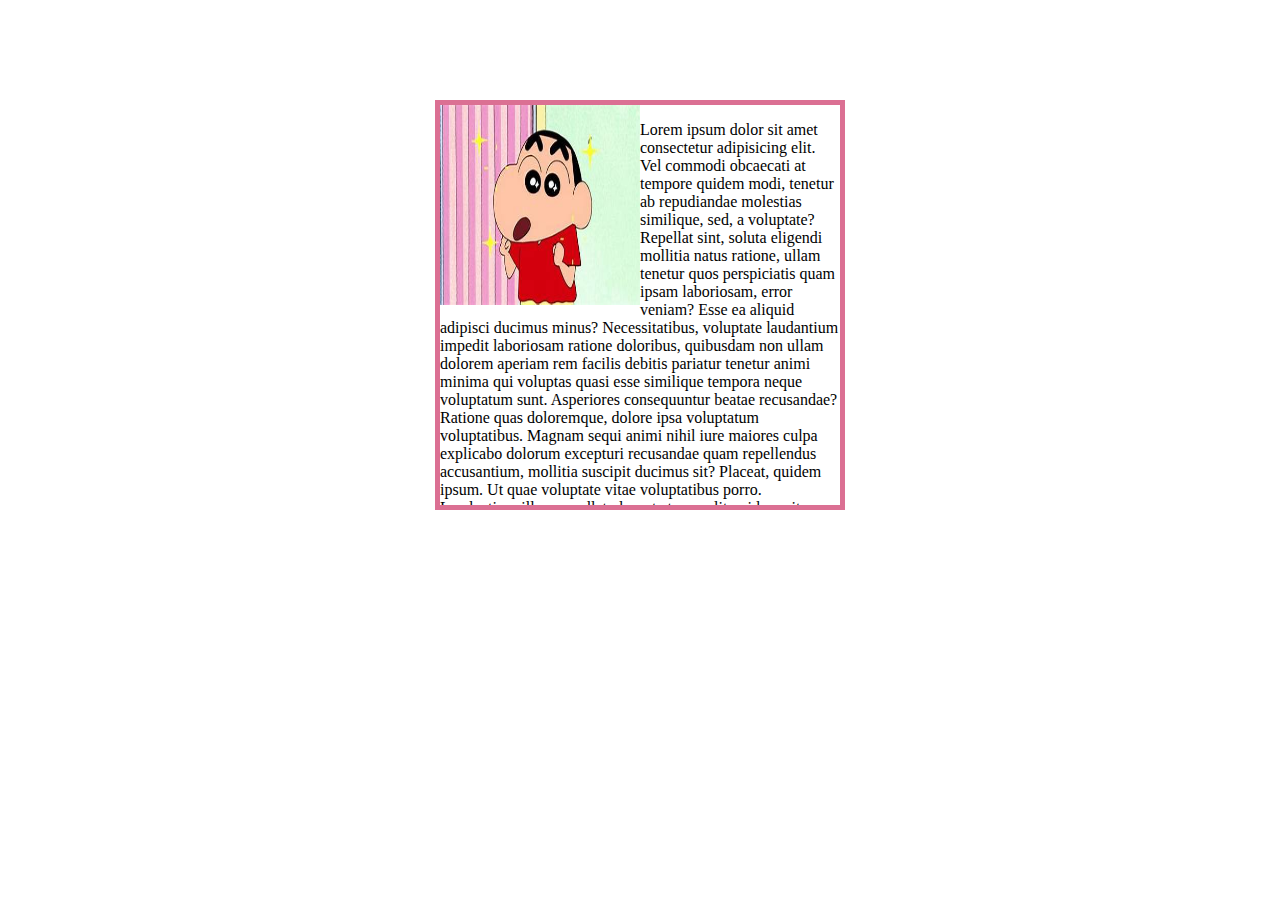
<file: CSS/index.html>
<!DOCTYPE html>
<html lang="en">
<head>
    <meta charset="UTF-8">
    <meta name="viewport" content="width=device-width, initial-scale=1.0">
    <title>Document</title>
    <style>
        .box{
            margin: 100px auto;
            width: 400px;
            height: 400px;
            border: 5px solid palevioletred;
            overflow : scroll;
            /* there is scroll, hidden ,  visible, auto and clip , float(when the picture and tet
            )  */
        }
        /* below done so to put letters around the image, right is given for the text to print on the 
        right of the image */
        img{
            float: left;
        }
    </style>
</head>
<body>
    <div class="box">
        <!-- place holder, is the written text when we search on any website, it disappers when we select to write on it -->
        <img src="./shinchan nohara.jpg" width= "200px" height="200px" alt="">
        <p>Lorem ipsum dolor sit amet consectetur adipisicing elit. Vel commodi obcaecati at tempore quidem modi, tenetur ab repudiandae molestias similique, sed, a voluptate? Repellat sint, 
            soluta eligendi mollitia natus ratione, ullam tenetur quos perspiciatis quam ipsam laboriosam, error veniam? Esse ea aliquid adipisci ducimus minus? Necessitatibus, voluptate laudantium impedit laboriosam ratione doloribus, 
            quibusdam non ullam dolorem aperiam rem facilis debitis pariatur tenetur animi minima qui voluptas quasi esse similique tempora neque voluptatum sunt. Asperiores consequuntur beatae recusandae? Ratione quas doloremque, dolore ipsa voluptatum voluptatibus. 
            Magnam sequi animi nihil iure maiores culpa explicabo dolorum excepturi recusandae quam repellendus accusantium, mollitia suscipit ducimus sit? Placeat, quidem ipsum. Ut quae voluptate vitae voluptatibus porro. Laudantium illum repellat placeat atque velit quidem vitae delectus labore? Possimus tempore corrupti, vel beatae aliquam rem expedita
             rerum vitae ea corporis inventore earum odit alias magni eligendi voluptate quaerat cupiditate pariatur maiores hic at. Nesciunt ullam natus maiores dolor blanditiis recusandae
             ipsa quam tempore repudiandae ipsam. Amet voluptatibus iusto sit consequuntur odio optio, repudiandae dolorum officiis quibusdam. Facere, explicabo voluptatum quod consequatur officiis magni aspernatur placeat doloribus voluptas sint, 
             quos velit odit? Hic, at tempore vel iure nemo consectetur ex fugiat! Hic, cumque aperiam. Quo perferendis ullam earum fugit, suscipit quidem velit voluptate excepturi hic ratione, ipsa doloribus asperiores illo? Unde quod consectetur perferendis. Numquam deserunt facilis, maxime unde iste voluptates itaque recusandae voluptatem pariatur sunt ipsam 
             vitae perspiciatis dolores qui, ad ab dignissimos quidem porro quos nostrum 
            accusantium similique alias molestias architecto? Officiis, optio enim. Quia incidunt repellendus, ab assumenda vero dolore eum dolor tenetur. Numquam enim est cupiditate placeat quisquam eaque quasi ducimus minus laborum, quis esse reiciendis 
            omnis facilis autem? Hic, autem eos assumenda odit nobis ipsam sed nostrum earum praesentium fugit voluptatum, aspernatur ratione rem culpa adipisci expedita obcaecati? Fuga nostrum ex eos quod magnam iusto accusantium 
            perspiciatis dolores temporibus suscipit, ipsam ab laboriosam, voluptas, minima quam. Omnis ab dolor saepe consequuntur ipsa quidem autem vel harum inventore totam pariatur quo officiis, non tempora cumque blanditiis repellendus nostrum! Dignissimos iusto consequatur
             corporis fugit error vero nostrum impedit possimus recusandae et fugiat ab enim incidunt ad amet dolore molestias est tempora, explicabo, adipisci sed neque. Voluptatem exercitationem officiis dolorum vel ducimus eaque facere odio quas architecto quos quibusdam blanditiis error sint unde laborum nesciunt dolorem deleniti, molestiae iure asperiores temporibus 
             illo nihil. Nihil facere excepturi, debitis, aliquam obcaecati aliquid id 
             provident odit odio nam quibusdam.</p>
        
    </div>
</body>
</html>
</file>
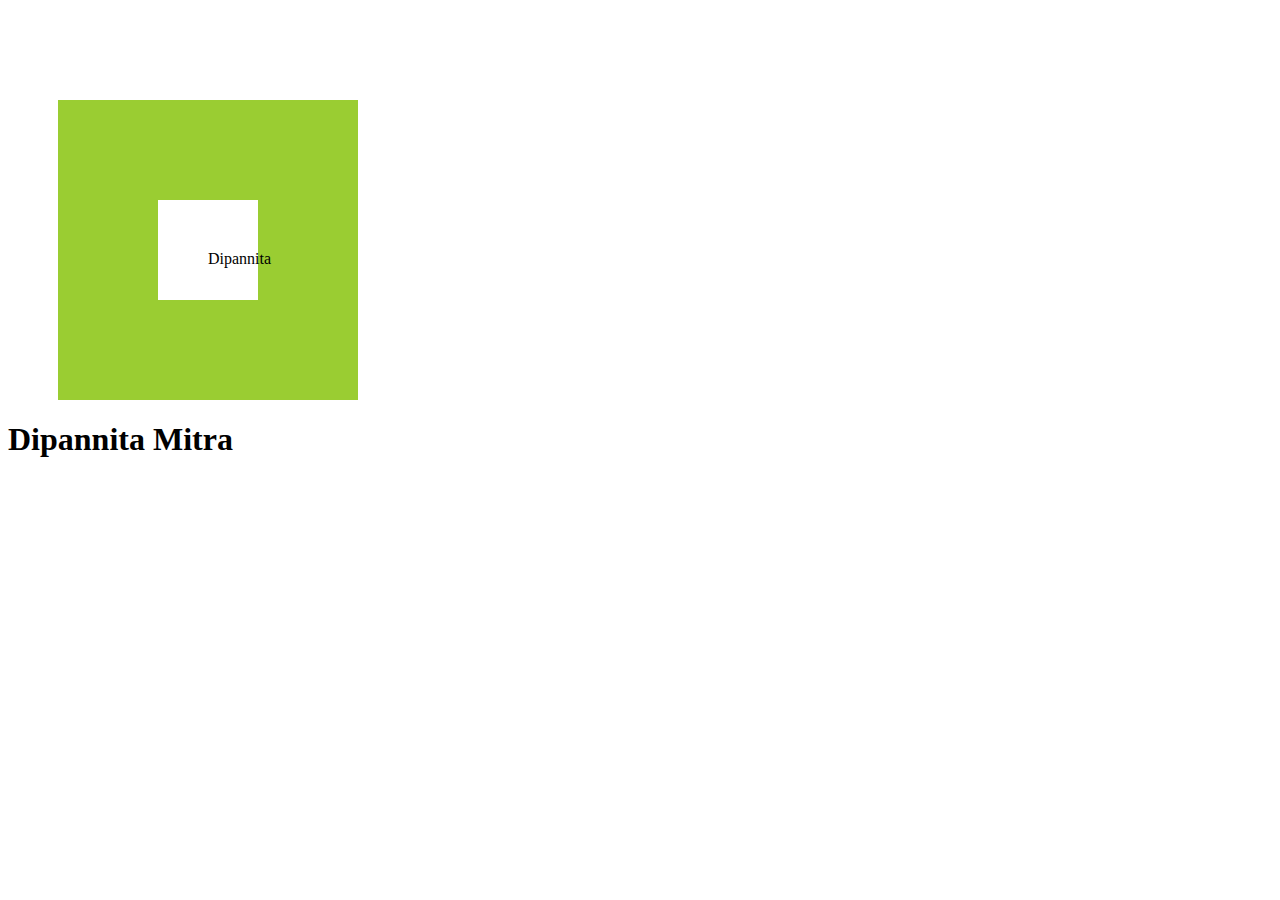
<file: CSS/box-model/index.html>
<!DOCTYPE html>
<html lang="en">
<head>
    <meta charset="UTF-8">
    <meta name="viewport" content="width=device-width, initial-scale=1.0">
    <title>Document</title>
    <link rel="stylesheet" href="./style.css">
</head>
<body>
    <!-- this whole thing comes when ! plus tab -->
    <!-- margin is used to seperate an element from the webpage as well as other elemets  -->
    <!-- padding it is uded to separate content from the border -->
    <!-- div tab is uded to create a container -->
     <!-- for writing comments use cntrl + / -->

    <div class="box">
        Dipannita
    </div>    
    <h1>Dipannita Mitra</h1>

</body>
</html>
</file>
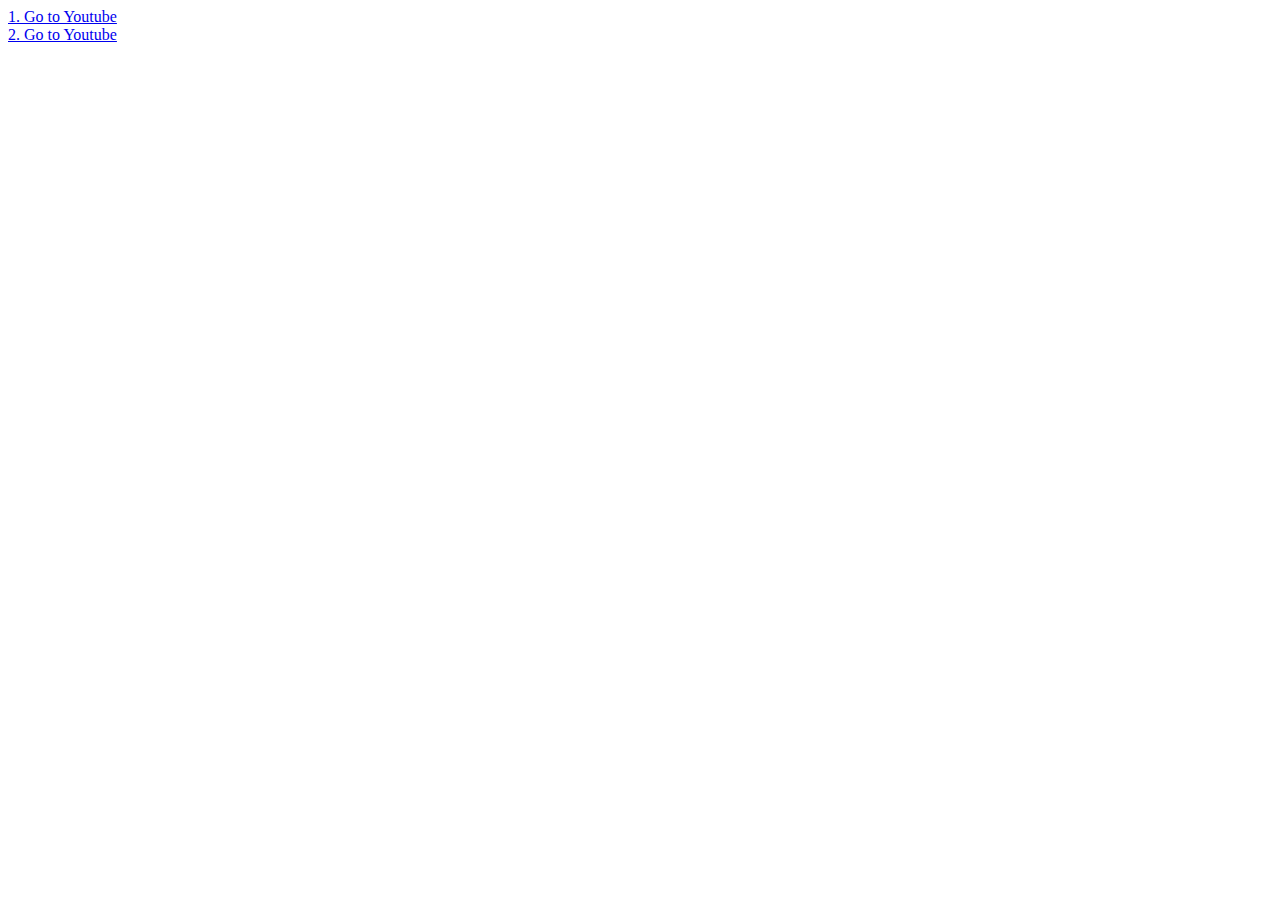
<file: CSS/display/index.html>
<!DOCTYPE html>
<html lang="en">
<head>
    <meta charset="UTF-8">
    <meta name="viewport" content="width=device-width, initial-scale=1.0">
    <title>Document</title>
    <link rel="stylesheet" href="./style.css">
</head>
<body>
    <!-- <nav>
        <ul>
        <li>Home</li> 
        <li>About</li>
        <li>Contact</li>
        </ul>
         
    </nav > -->
 <!-- <h1> 
    <span style="color: red">Suhani</span>
    <span style="color: green"> Samiran</span>
    <span style="color: orange">Mitra</span>
    

 </h1>  -->
  <a href="https://youtube.com/">1. Go to Youtube</a>
 <div> 
    <a href="https://youtube.com/">2. Go to Youtube</a>

 </div> 

         
  
</body>
</html>
</file>
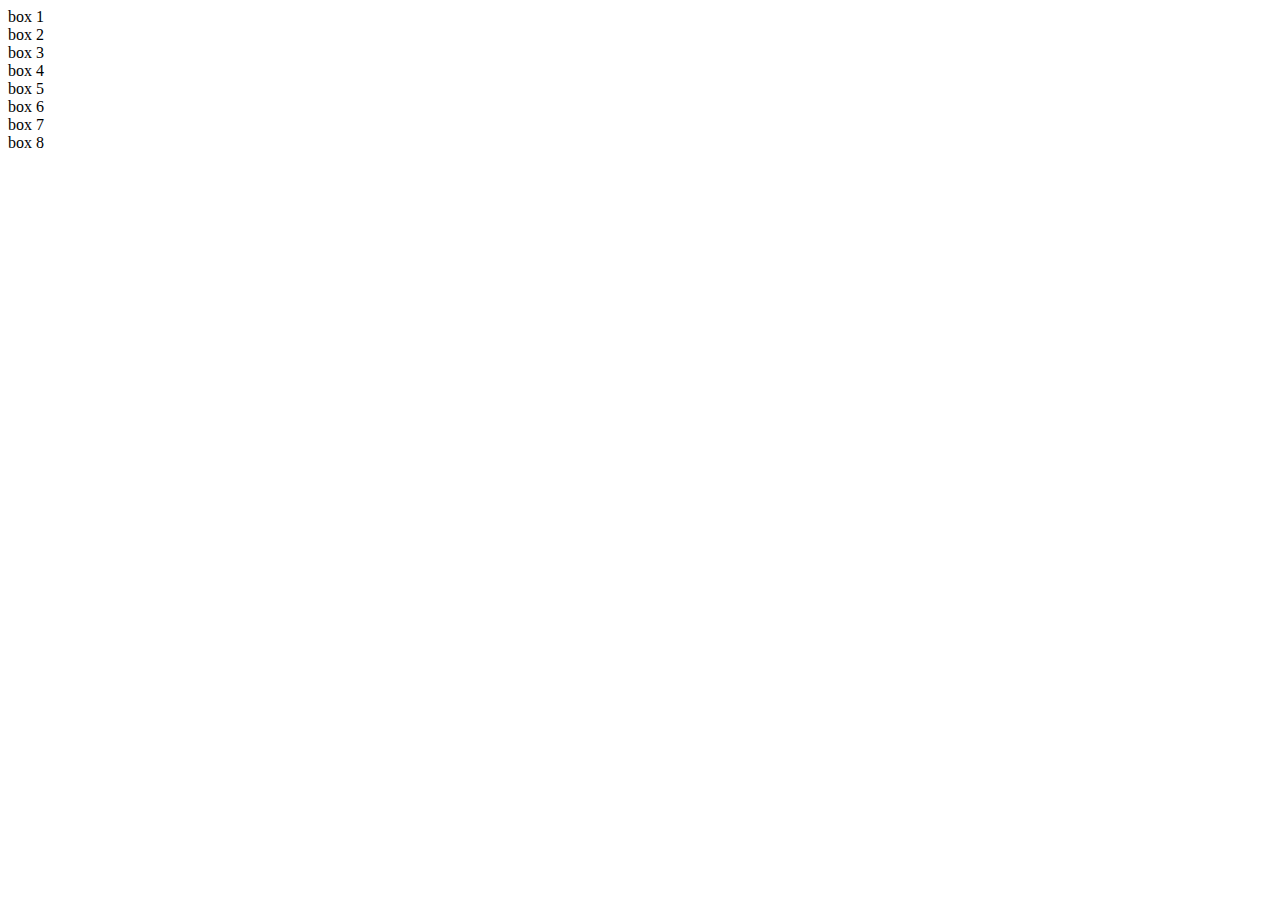
<file: CSS/flex/index.html>
<!DOCTYPE html>
<html lang="en">
<head>
    <meta charset="UTF-8">
    <meta name="viewport" content="width=device-width, initial-scale=1.0">
    <title>Document</title>
    <link rel="'stylesheet" href="style.css">
</head>
<body>
    <div class="container">
        <div class="box"><box> box 1</box></div>
        <div class="box"><box> box 2</box></div>
        <div class="box"><box> box 3</box></div>
        <div class="box"><box> box 4</box></div>
        <div class="box"><box> box 5</box></div>
        <div class="box"><box> box 6</box></div>
        <div class="box"><box> box 7</box></div>
        <div class="box"><box> box 8</box></div>
    </div>
</body>
</html>
</file>
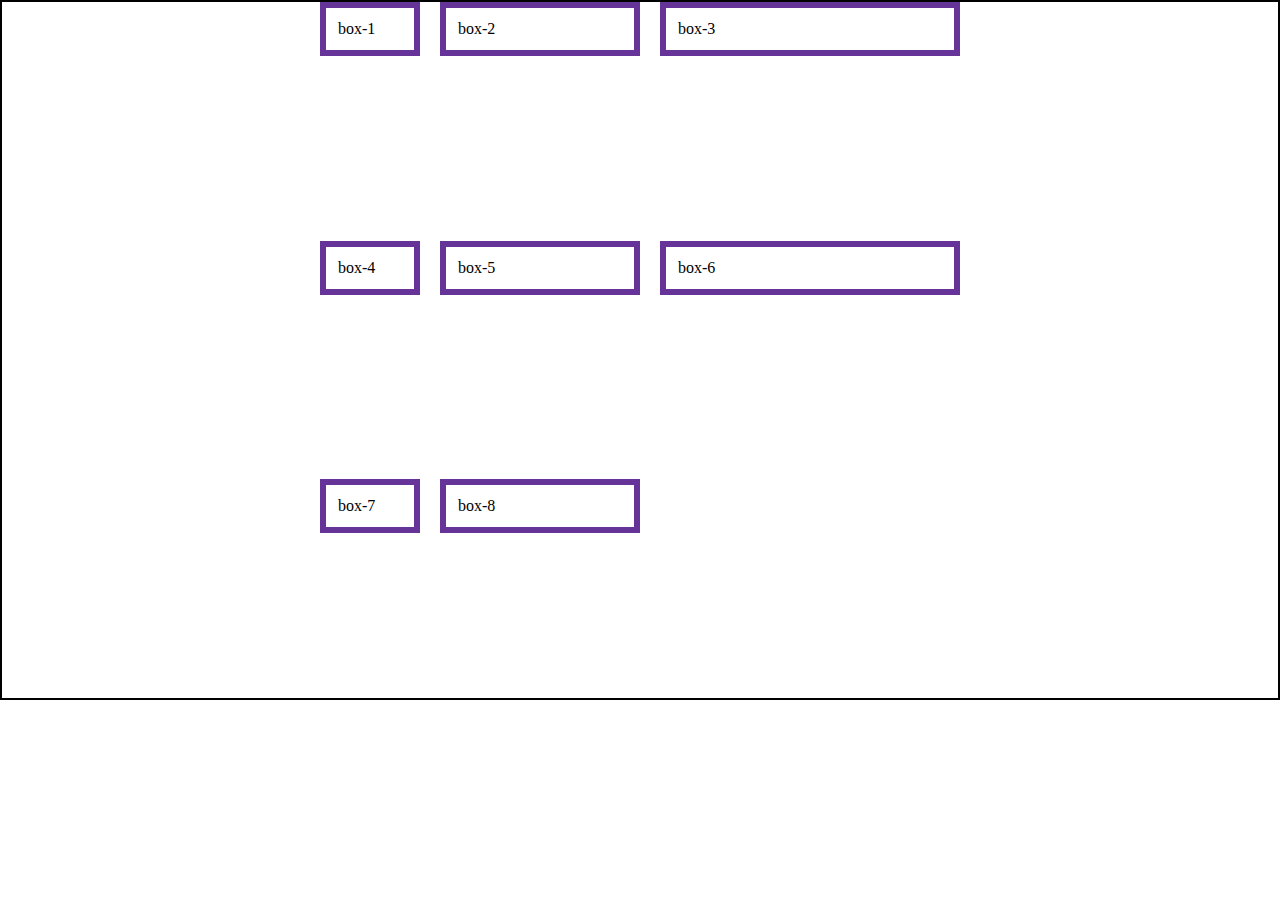
<file: CSS/grid/index.html>
<!DOCTYPE html>
<html lang="en">
<head>
    <meta charset="UTF-8">
    <meta name="viewport" content="width=device-width, initial-scale=1.0">
    <title>Document</title>
    <link rel="stylesheet" href="style.css">
</head>
<body>
     <div class="container">
        <div class="box" id="box-1">box-1</div>
        <div class="box" id="box-2">box-2</div>
        <div class="box" id="box-3">box-3</div>
        <div class="box" id="box-4">box-4</div>
        <div class="box" id="box-5">box-5</div>
        <div class="box" id="box-6">box-6</div>
        <div class="box" id="box-7">box-7</div>
        <div class="box" id="box-8">box-8</div>
     </div>
</body>
</html>
</file>
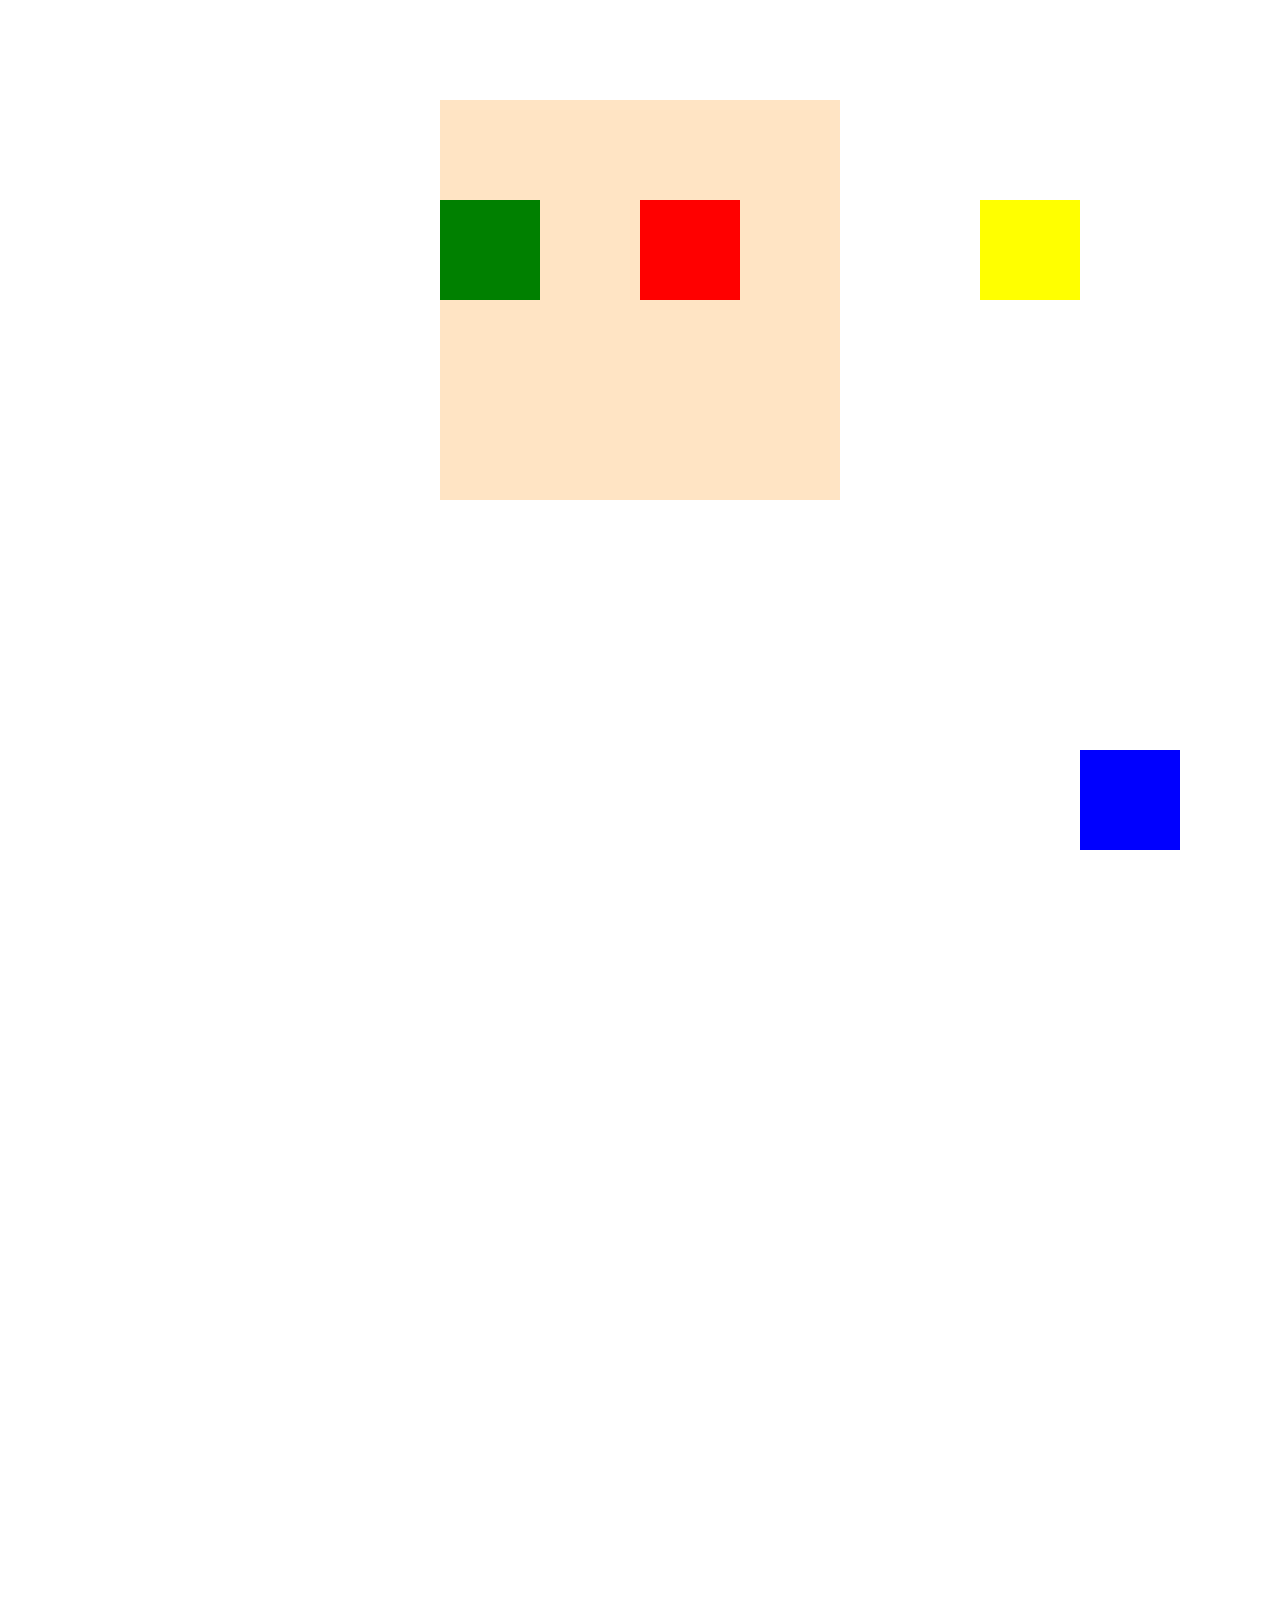
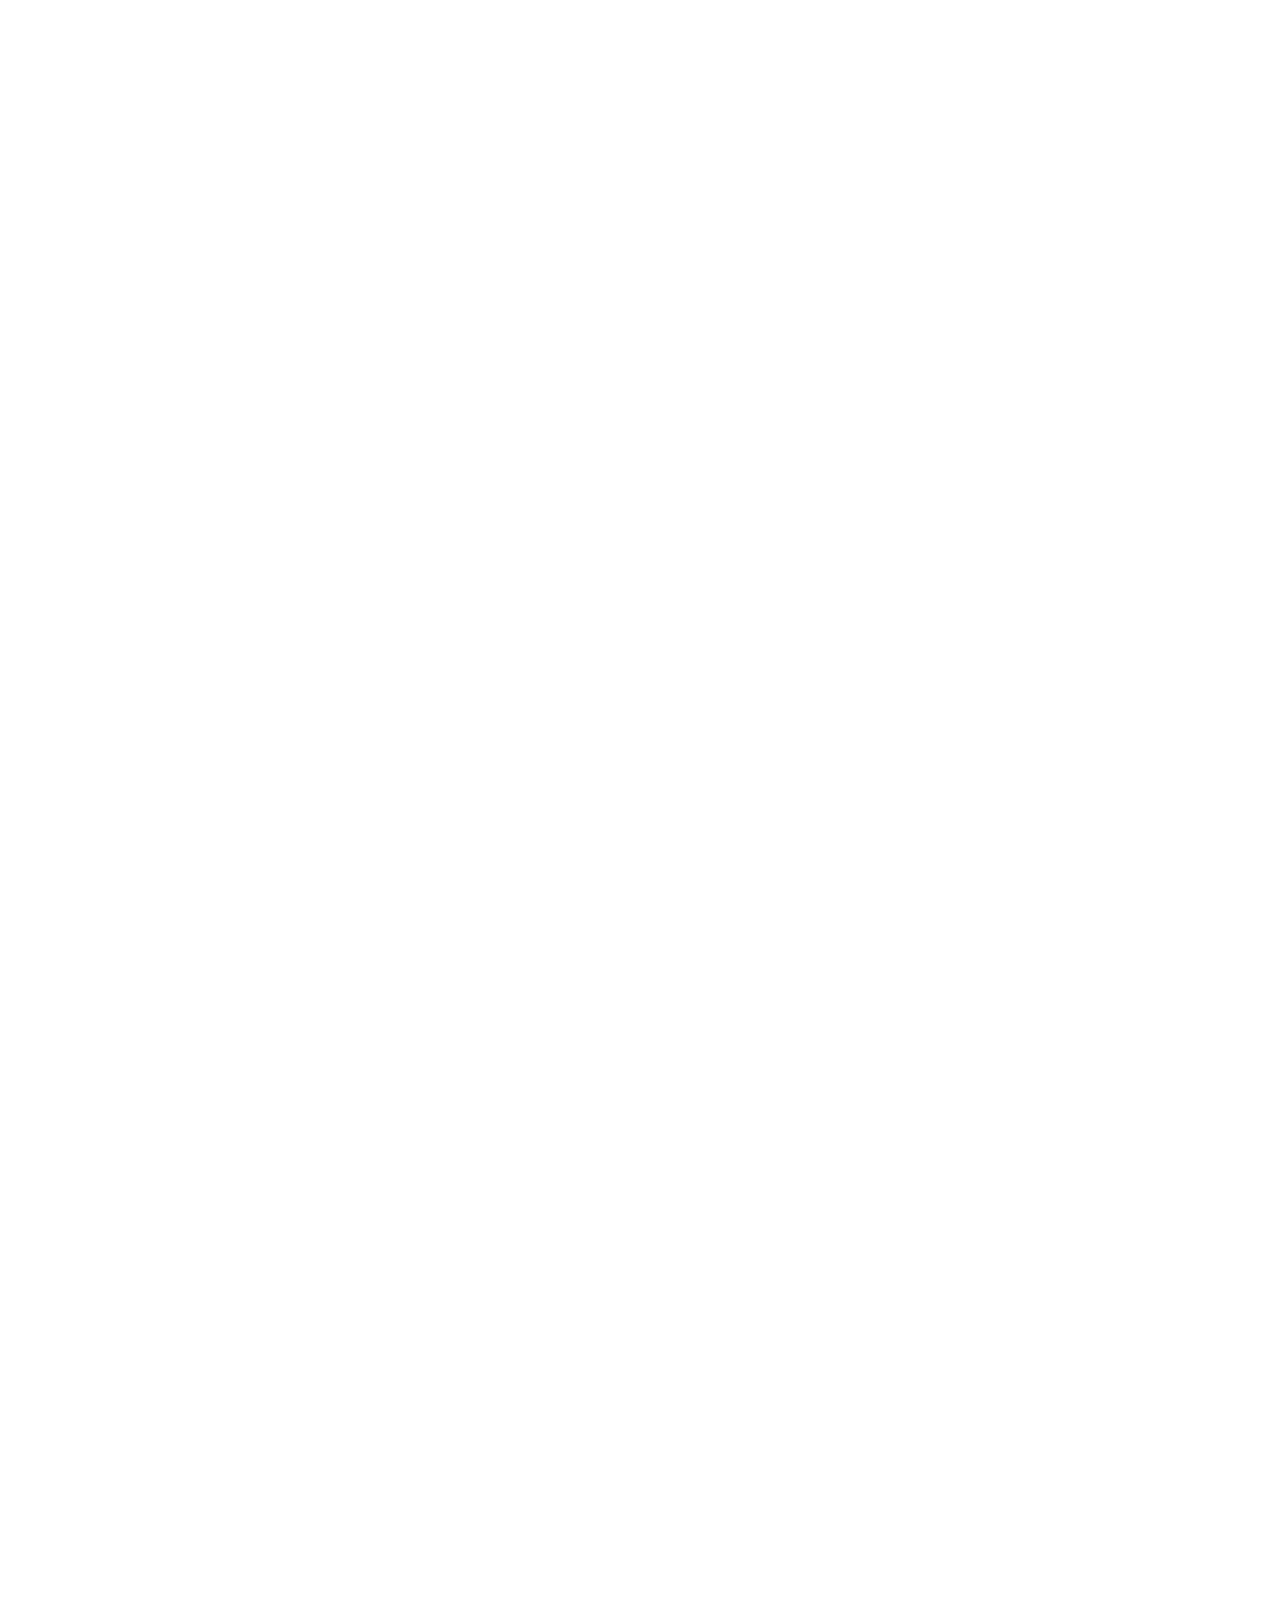
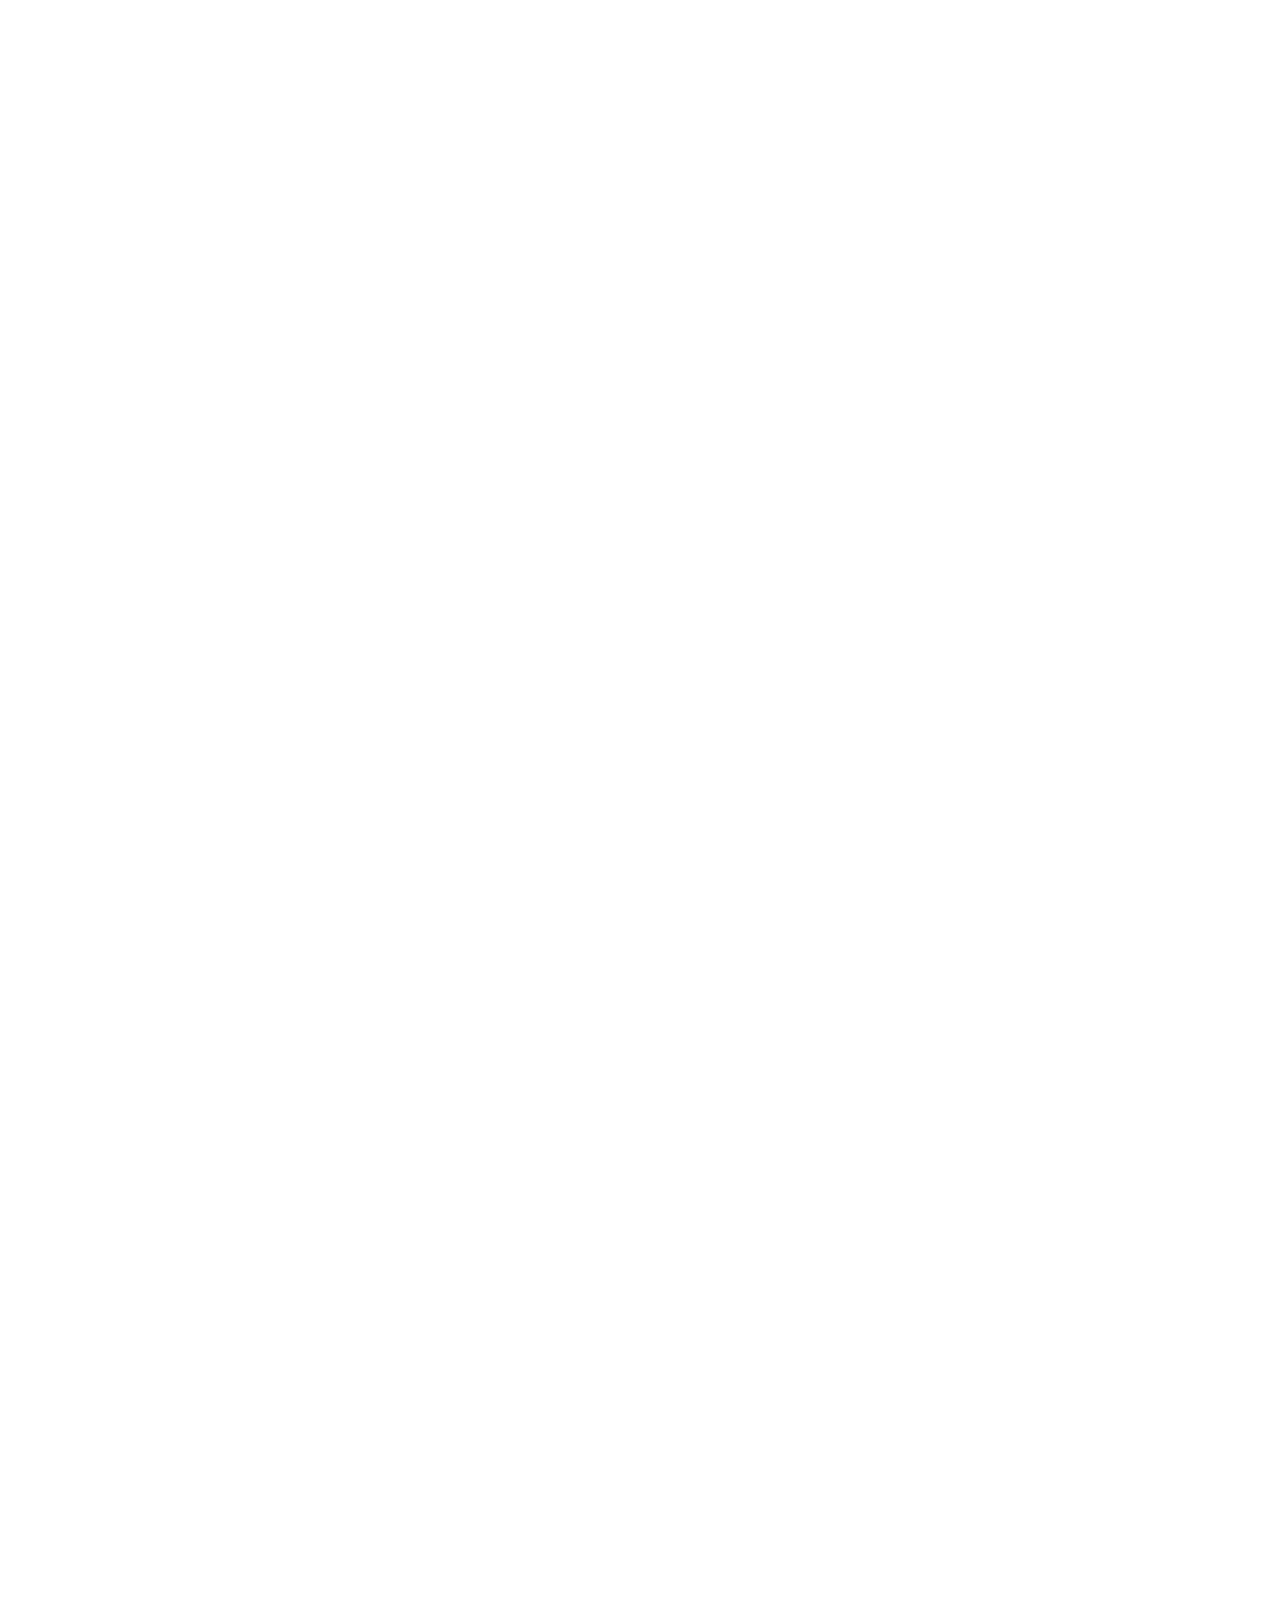
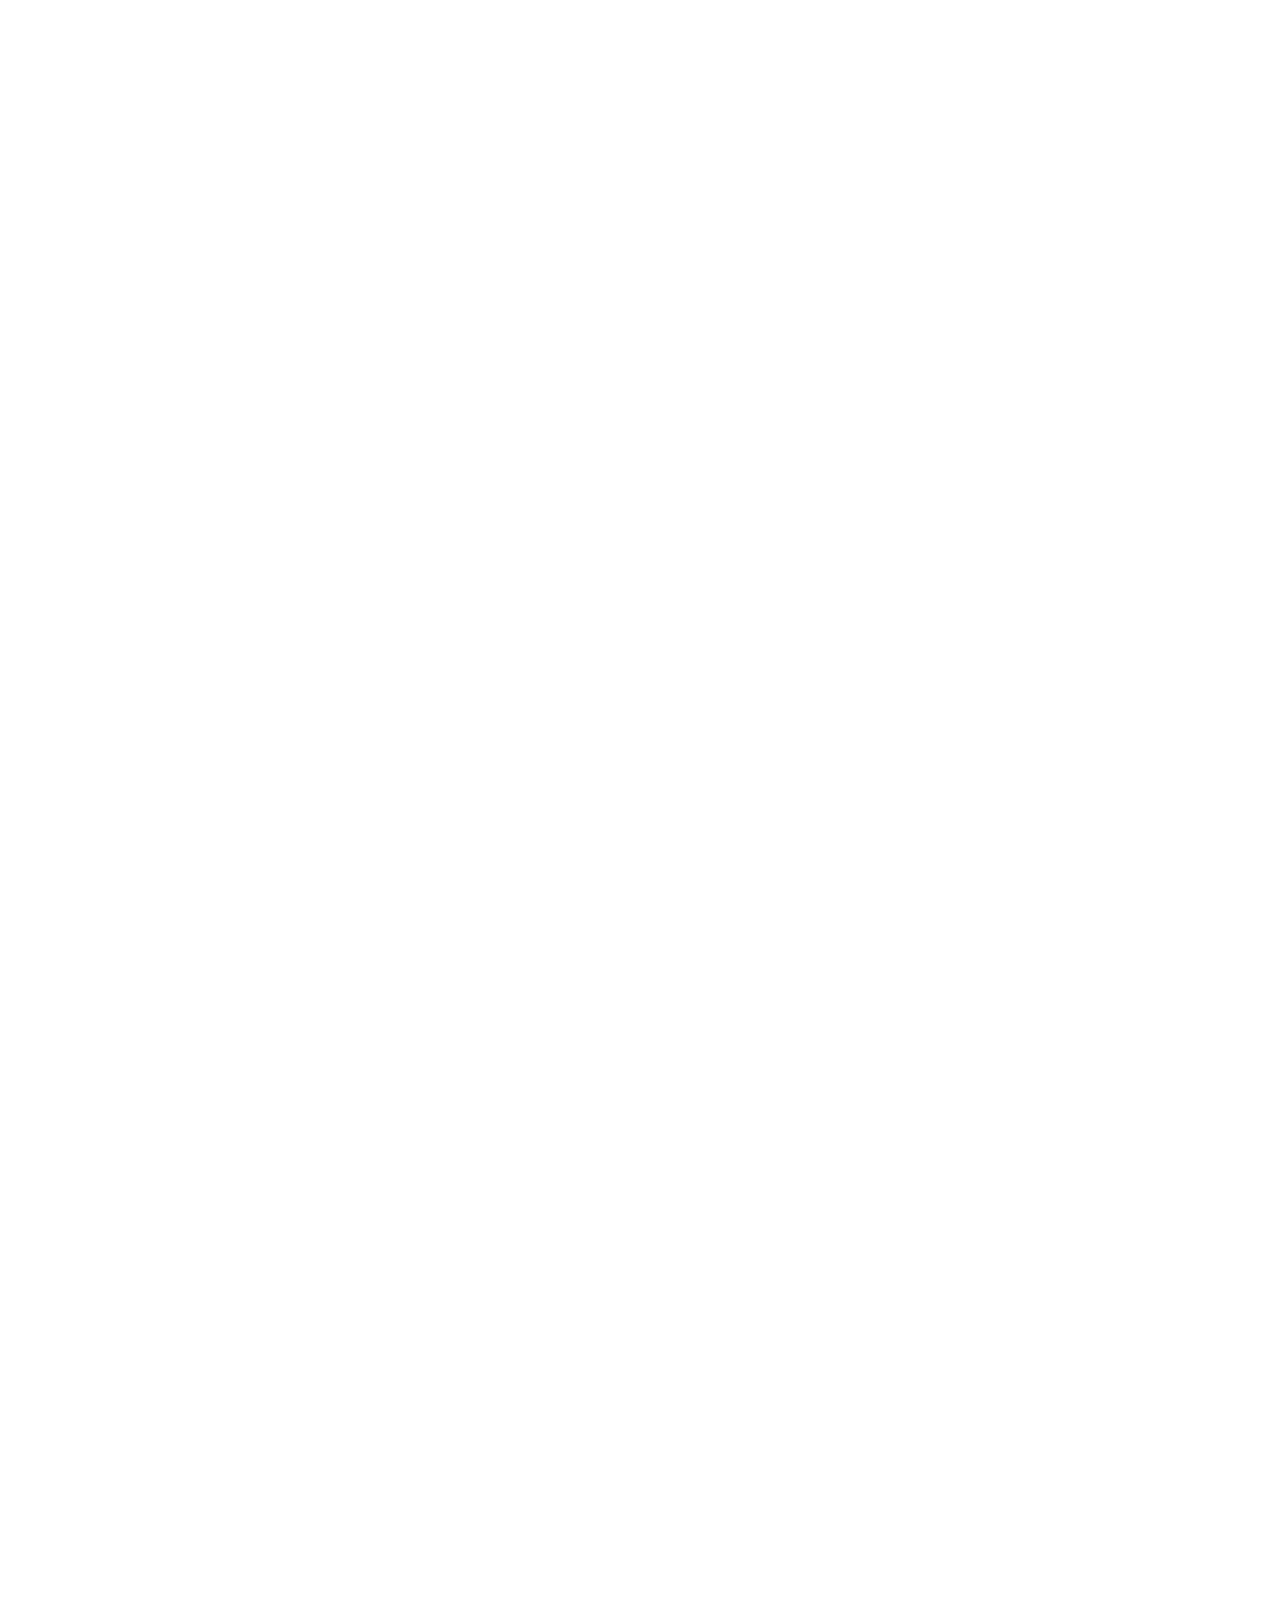
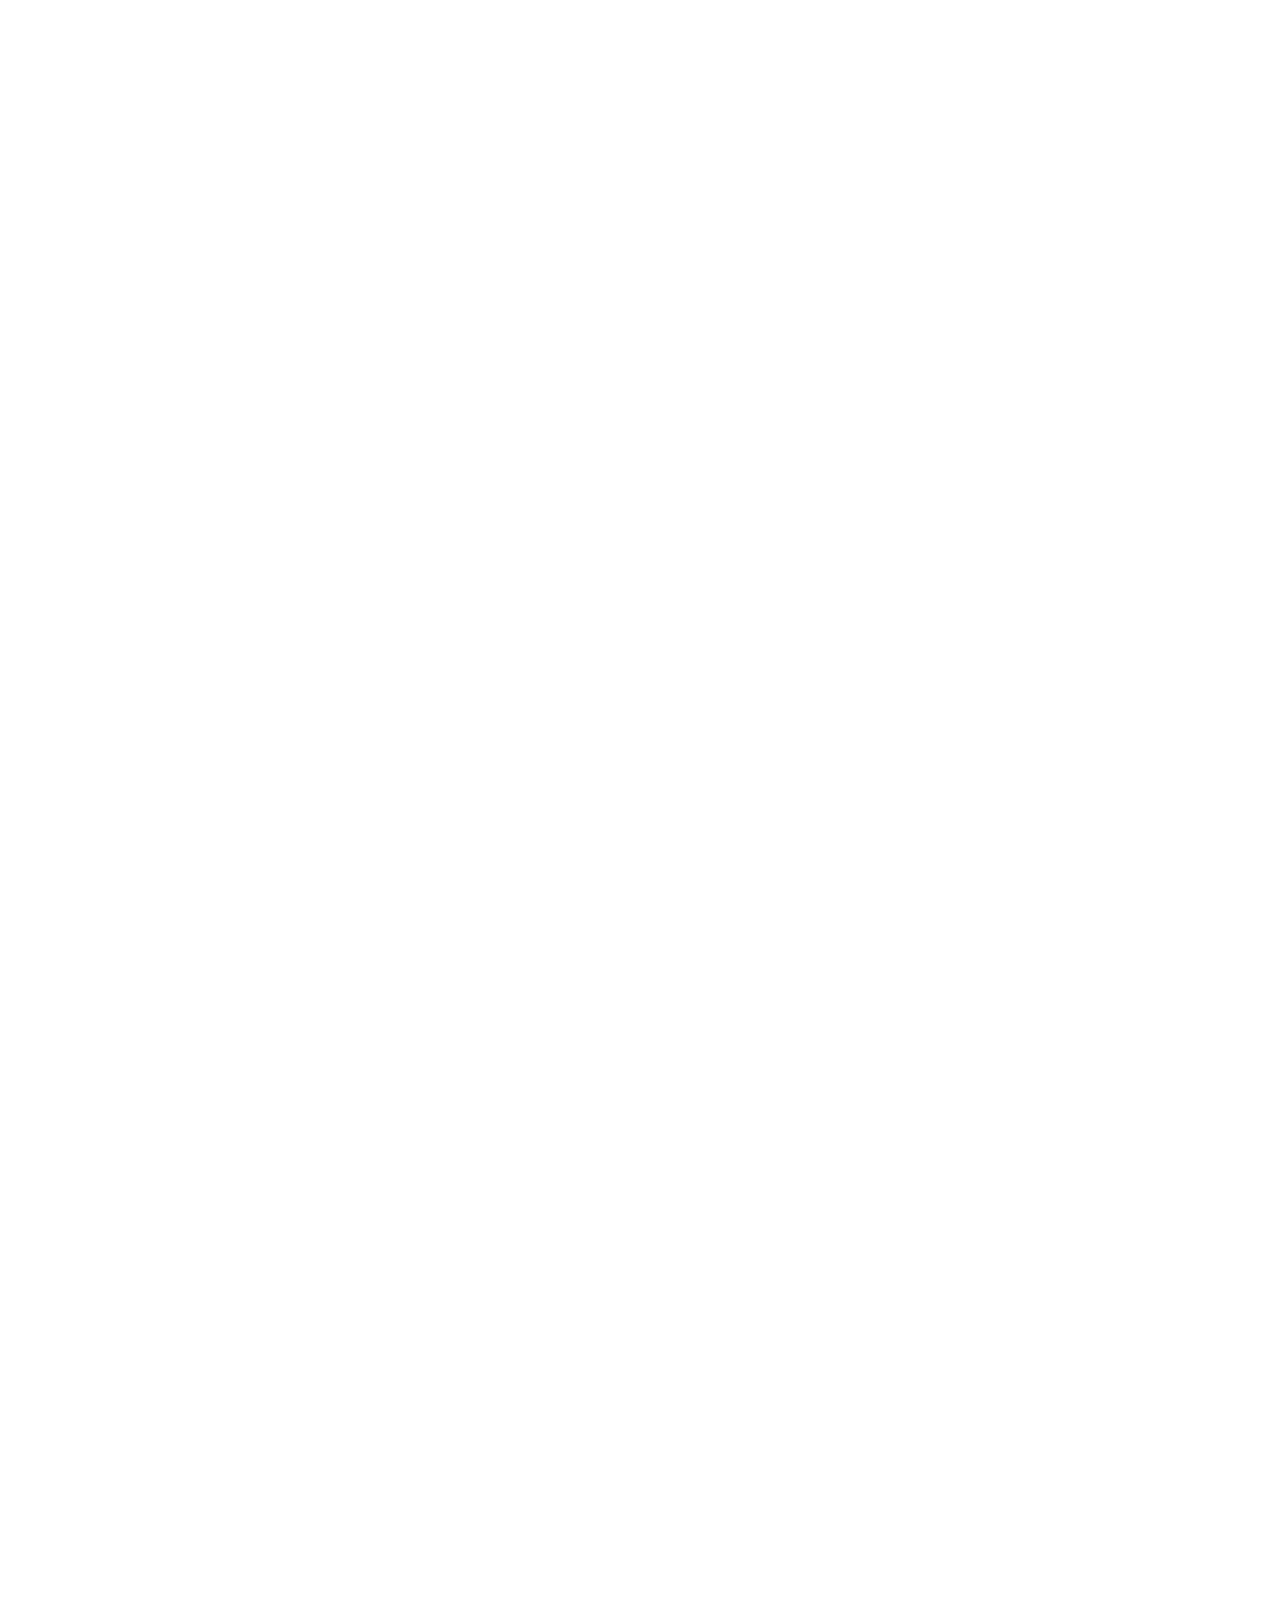
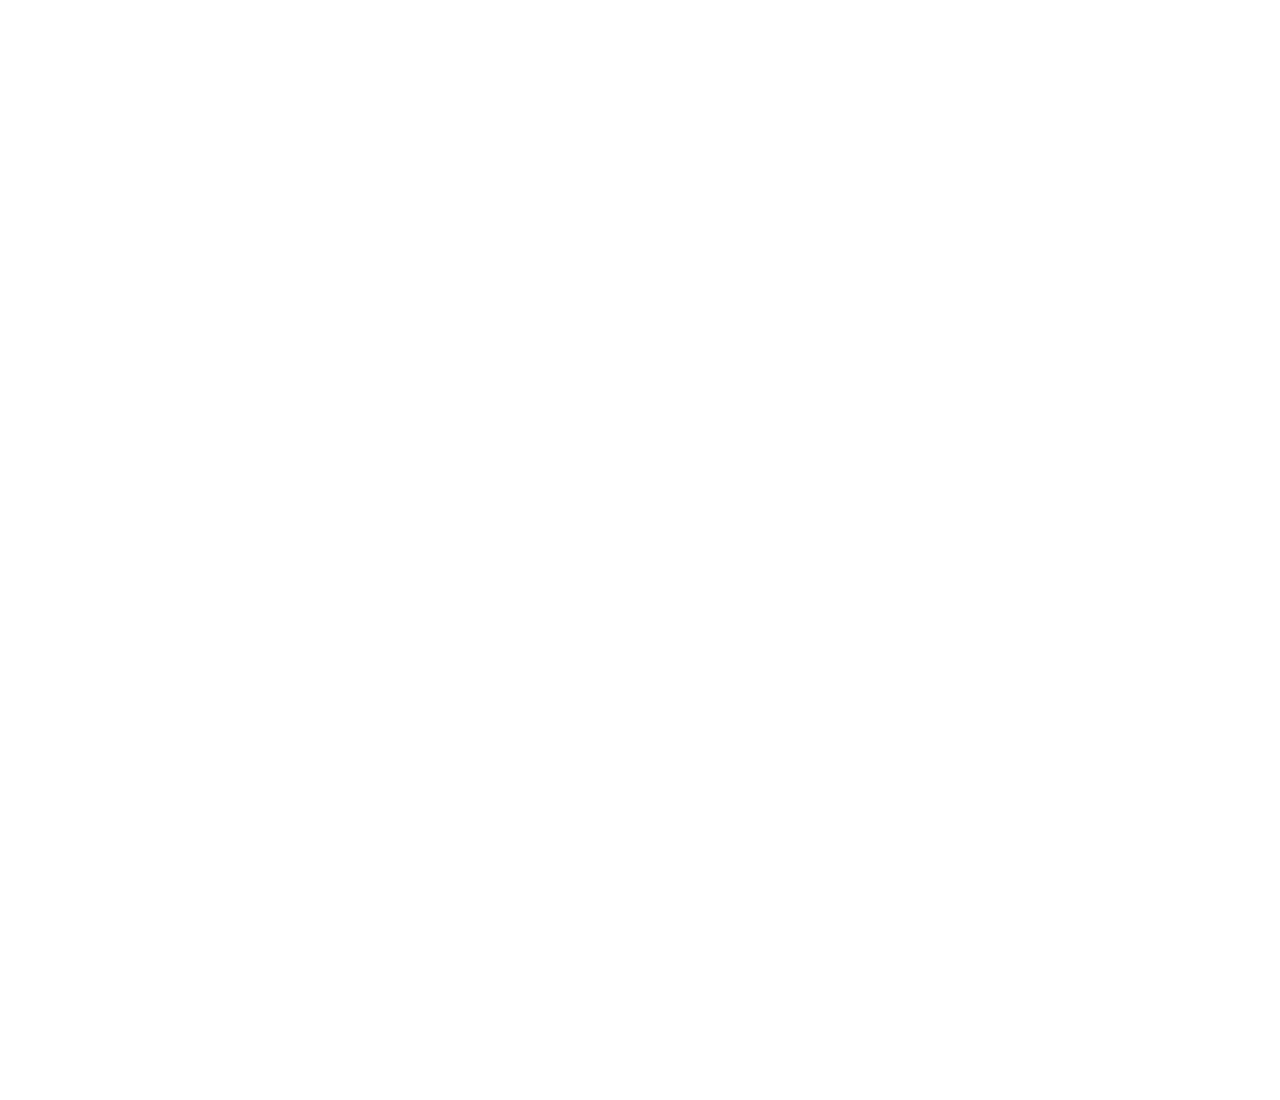
<file: CSS/position/index.html>
<!DOCTYPE html>
<html lang="en">
<head>
    <meta charset="UTF-8">
    <meta name="viewport" content="width=device-width, initial-scale=1.0">
    <title>Document</title>
     <link rel="stylesheet" href="./style.css">
</head>
<body>
    <!-- there are 4 types of position properties in css tell us how the content is going to be placed
     1. Relative- relative to parent
     2. Absolute- Fixed(exception)
     3. Fixed-Fixed
     4. Sticky- Relative to the parent -->
     <div class="boxes">
        <div class="box red"></div>
        <div class="box yellow"></div>
        <div class="box blue"></div>
        <div class="box green"></div>
     </div>      
</body>
</html>
</file>
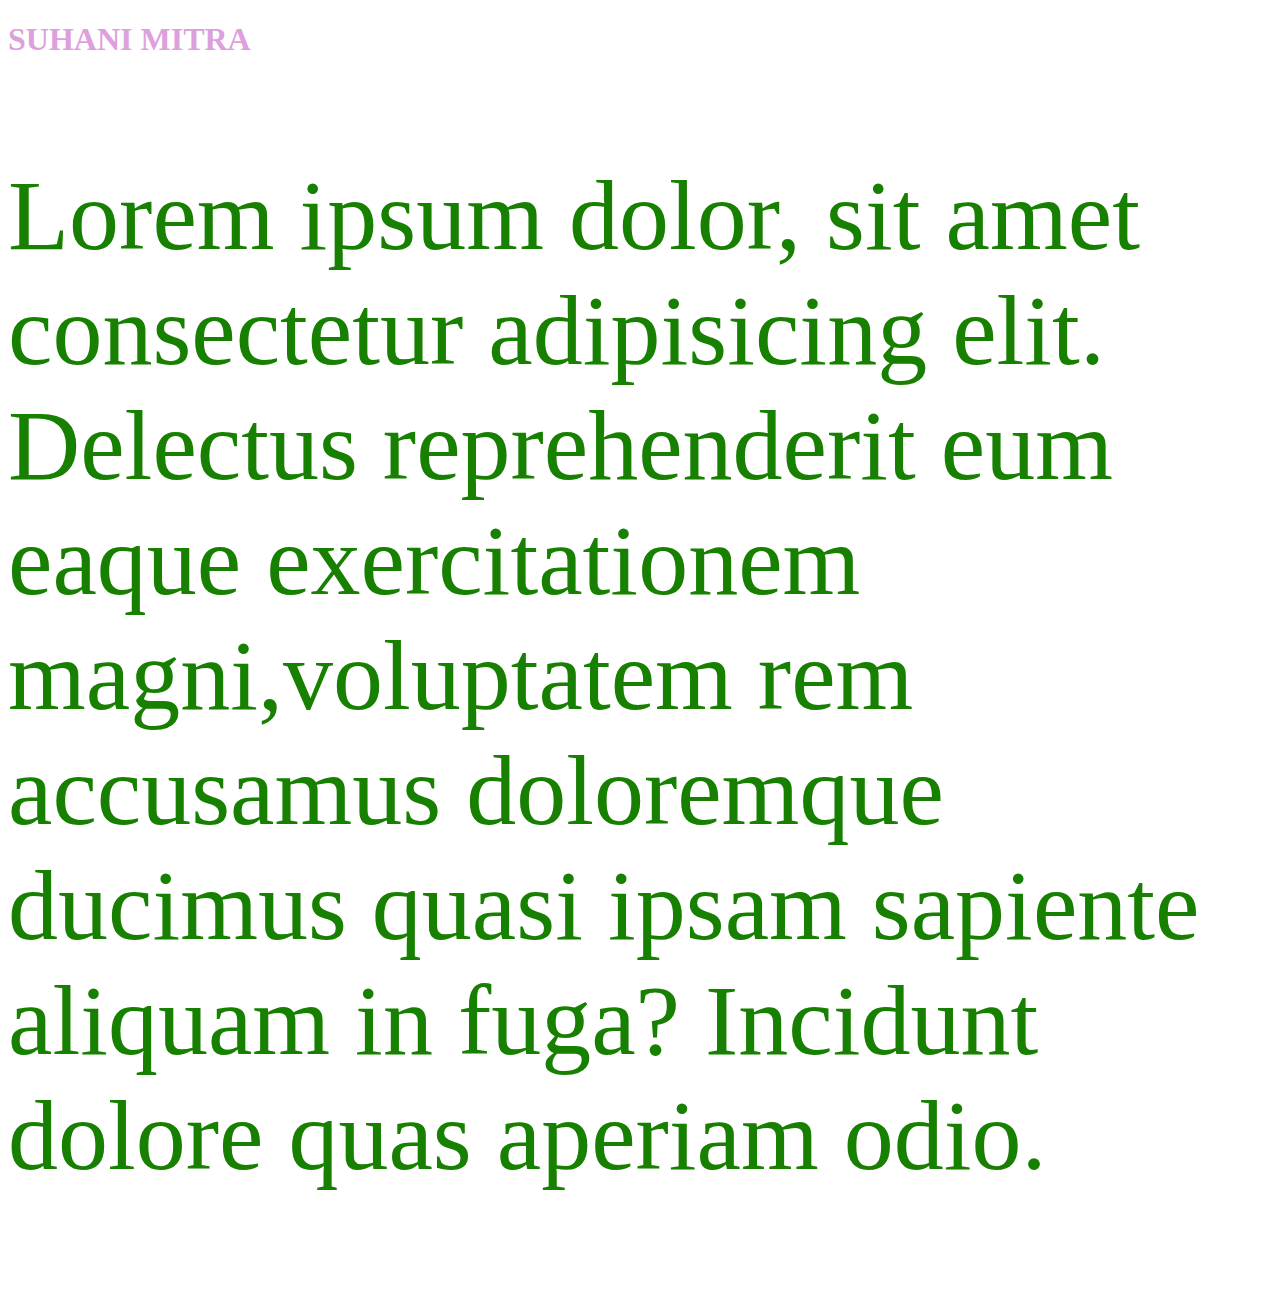
<file: CSS/Style/Index.html>
<!DOCTYPE html>
<html lang="en">
<head>
    <meta charset="UTF-8">
    <meta name="viewport" content="width=device-width, initial-scale=1.0">
    <title>Document</title>
    <!--Linking an external CSS file-->
    <style>
        p{
            color:blueviolet 
        }
        </style>
        <!--External CSS the lower ones always get the priority, 
        though the inline css always gets the greater priority than the other ones.-->
        <link rel ="Stylesheet" href ="./style.css">
</head>
<body>
    <!--inline css styling using h1-->
    <h1 style="color: plum">SUHANI MITRA</h1>
    <p> Lorem ipsum dolor, sit amet consectetur adipisicing elit. 
        Delectus reprehenderit eum eaque exercitationem magni,voluptatem rem accusamus
         doloremque ducimus 
        quasi ipsam sapiente aliquam in fuga? Incidunt dolore quas aperiam odio.</p>
        <!-- this thing where i am writing is a comment, it can be brought using cntrl + slash -->
         <!-- we have 3 types of selectors, element, class and ID (always unique) -->
</body>
</html>
</file>
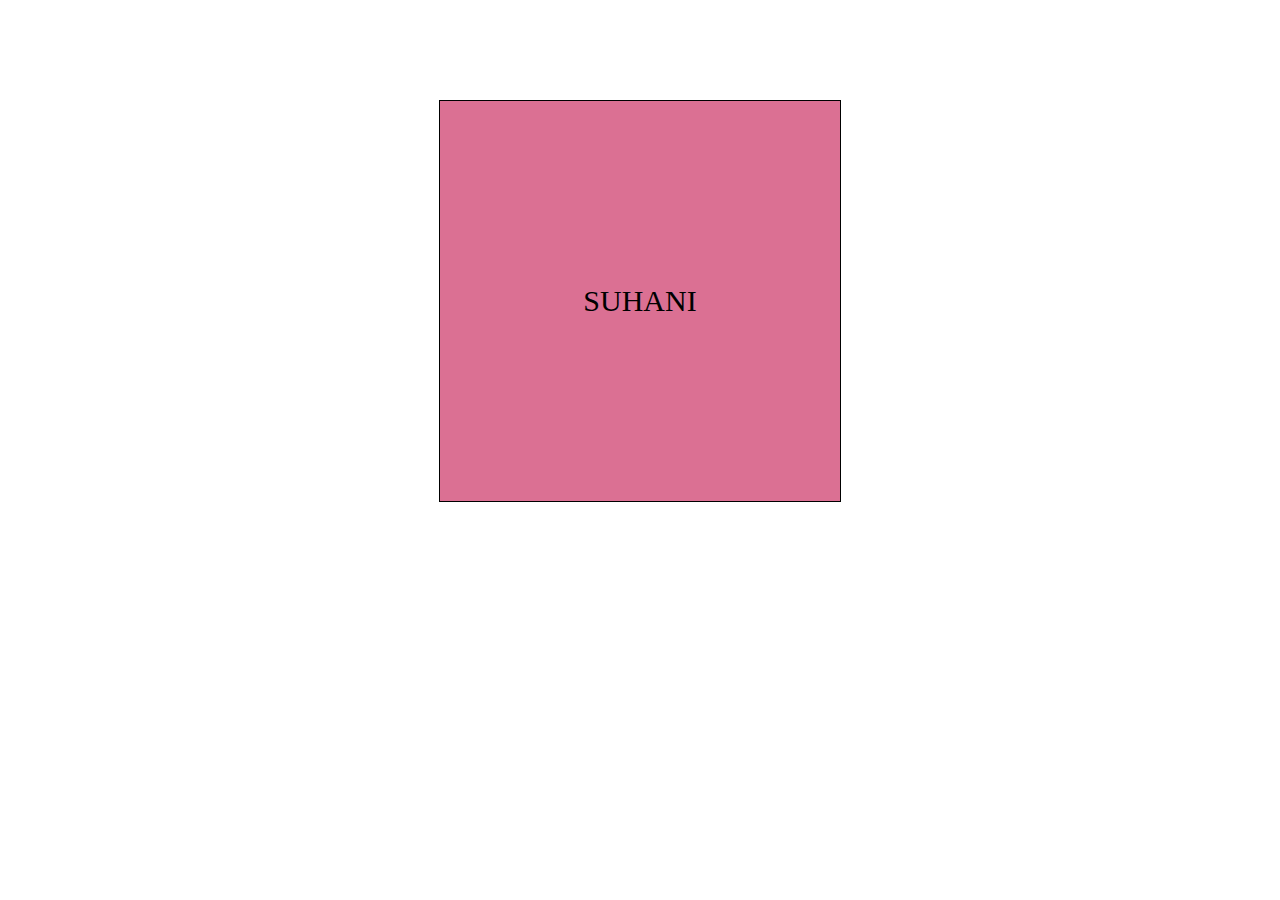
<file: CSS/transform/index.html>
<!DOCTYPE html>
<html lang="en">
<head>
    <meta charset="UTF-8">
    <meta name="viewport" content="width=device-width, initial-scale=1.0">
    <title>Document</title>
    <link rel="stylesheet" href="style.css">
<!-- transform is used for animation -->
</head>
<body>
    <div class="box">SUHANI</div>
</body>
</html>
</file>
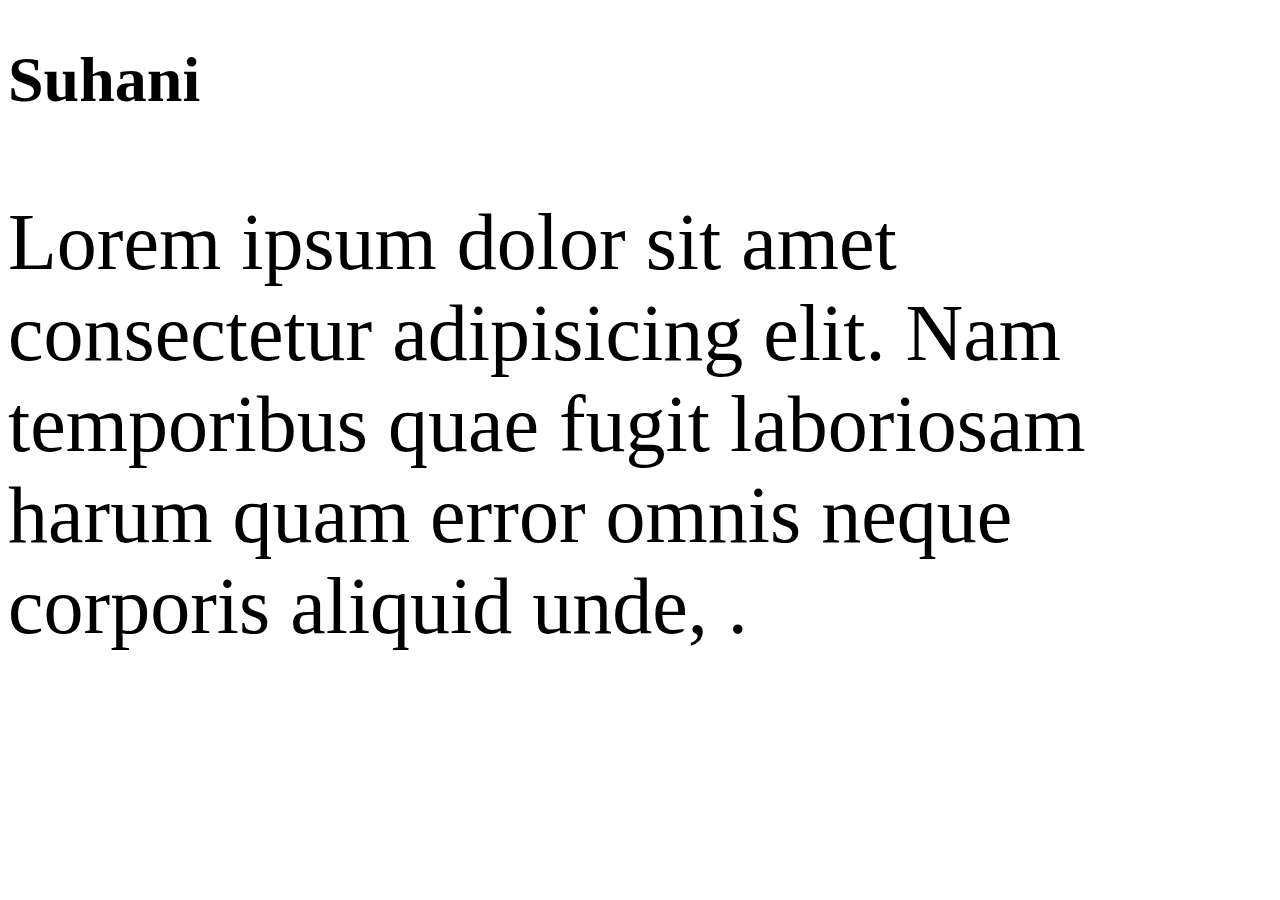
<file: CSS/Units/index.html>
<!DOCTYPE html>
<html lang="en">
<head>
    <meta charset="UTF-8">
    <meta name="viewport" content="width=device-width, initial-scale=1.0">
    <title>Document</title>
    <style>
        .d1{
            font-size: 2em;
        }
        .d2{
            font-size: 2em;
        
        }
        p{
            font-size: 2em;
            font-size: 30px;
            font-size: 5rem;
        }
    </style>

</head>
<body>
<div class="d1">
    <h1>Suhani</h1>
    <div class="d2">
        <p>Lorem ipsum dolor sit amet consectetur adipisicing elit. 
            Nam temporibus quae fugit
             laboriosam harum quam error omnis neque corporis aliquid unde, .</p>
    </div>
</div>
    
</body>
</html>
</file>
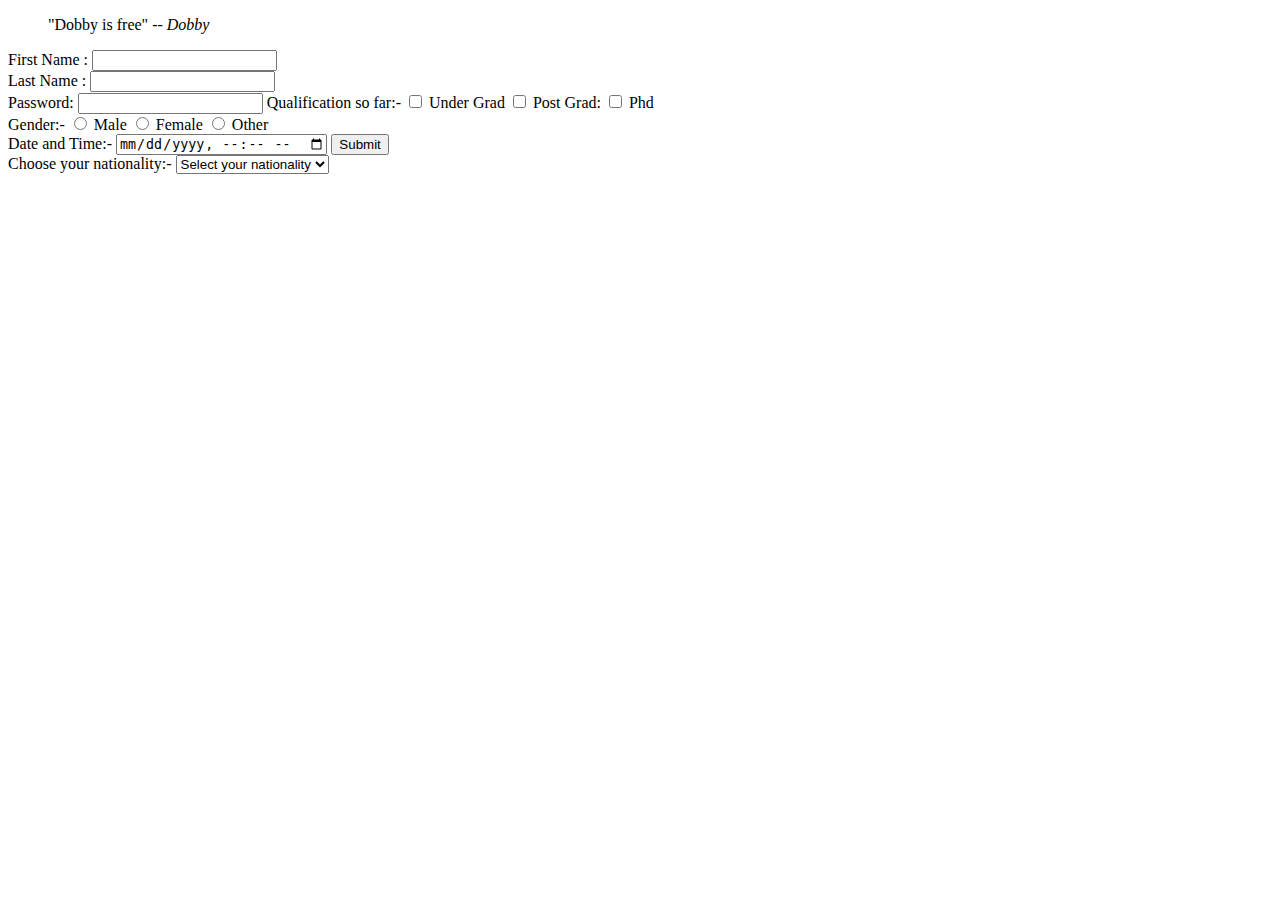
<file: HTML/6thSep.html>
<!DOCTYPE html>
<html lang="en">
    <head>
        <meta charset="UTF-8">
    <meta name="viewport" content="width=device-width, initial-scale=1.0">
    <title>Document</title>
</head>
<body>
    <blockquote cite="Dobby, the elf">
        "Dobby is free"
        <cite>-- Dobby</cite>
    </blockquote>
    
    <form action="" method="">
    <label for="First Name"> First Name :</label>
    <input type="text"><br>
    <label for="Last Name"> Last Name :</label>
    <input type="text"><br>
    <label for="Dipannita"> Password:</label>
    <input type="Password" name="" id="">
    
    <label for="" > Qualification so far:- </label>
    <input type="checkbox" name="" id="">
    <label for=""> Under Grad </label>
    <input type="checkbox" name="" id=""> 
    <label for=""> Post Grad: </label>
    <input type="checkbox" name="" id="">
    <label for=""> Phd </label><br>

    <label for=""> Gender:- </label>
    <input type="radio" name="s" id="">
    <label for=""> Male </label>
    <input type="radio" name="s" id="">
    <label for=""> Female </label>
    <input type="radio" name="s" id="">
    <label for=""> Other </label>
    <br>

    <label for=""> Date and Time:- </label>
    <input type="datetime-local" name="" id="">
     <input type="submit" name="" id=""><br>
     <label for="nation">  Choose your nationality:- </label>
     <select name="nation" id=""> 
        <option selected disabled value=""> Select your nationality </option>
        <option value="Indian"> Indian</option>
        <option value="Korean"> Korean</option>
        <option value="Japanese"> Japanese</option>
        <option value="American"> American</option>
        <option value="Mexican"> Mexican</option>
    </form>


</body>
</html>
</file>
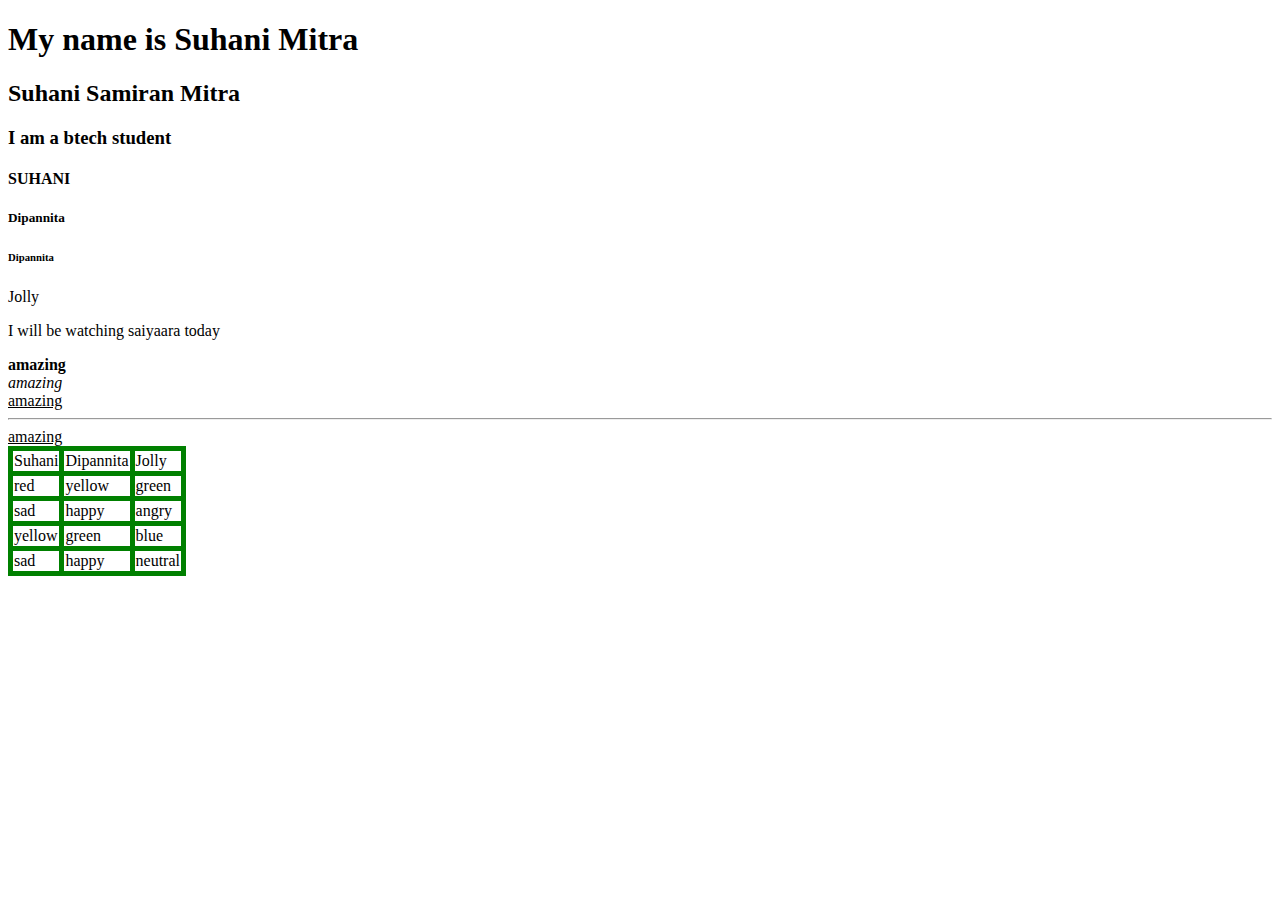
<file: HTML/home practice.html>
<!DOCTYPE html>
<html lang="en">
<head>
    <meta charset="UTF-8">
    <meta name="viewport" content="width=device-width, initial-scale=1.0">
    <title>Frontend Class</title>
    <style>
        table {
            border: 5px solid purple;
            border-collapse: collapse;
        }
        tr, td {
            border: 5px solid green;
        }
    </style>
</head>
<body>
    <h1>My name is Suhani Mitra</h1>
    <h2>Suhani Samiran Mitra</h2>
    <h3>I am a btech student</h3>
    <h4>SUHANI</h4>
    <h5>Dipannita</h5>
    <h6>Dipannita</h6>
    <h7>Jolly</h7>
    <p>I will be watching saiyaara today</p>
    <b>amazing</b><br>
    <i>amazing</i><br>
    <u>amazing</u>
    <hr>
    <u>amazing</u>
<br>

<table>
   <tr>
    <td>Suhani</td>
    <td>Dipannita</td>
    <td> Jolly</td>
   </tr>
    <tr>
        <td>red</td>
        <td>yellow</td>
        <td>green</td>
    </tr>
    <tr>
        <td>sad</td>
        <td>happy</td>
        <td>angry</td>
    </tr>
    <td>yellow</td>
        <td>green</td>
        <td>blue</td>
    </tr>
    <tr>
        <td>sad</td>
        <td>happy</td>
        <td>neutral</td>
    </tr>
</table>
</table>
</body>
</html>
</file>
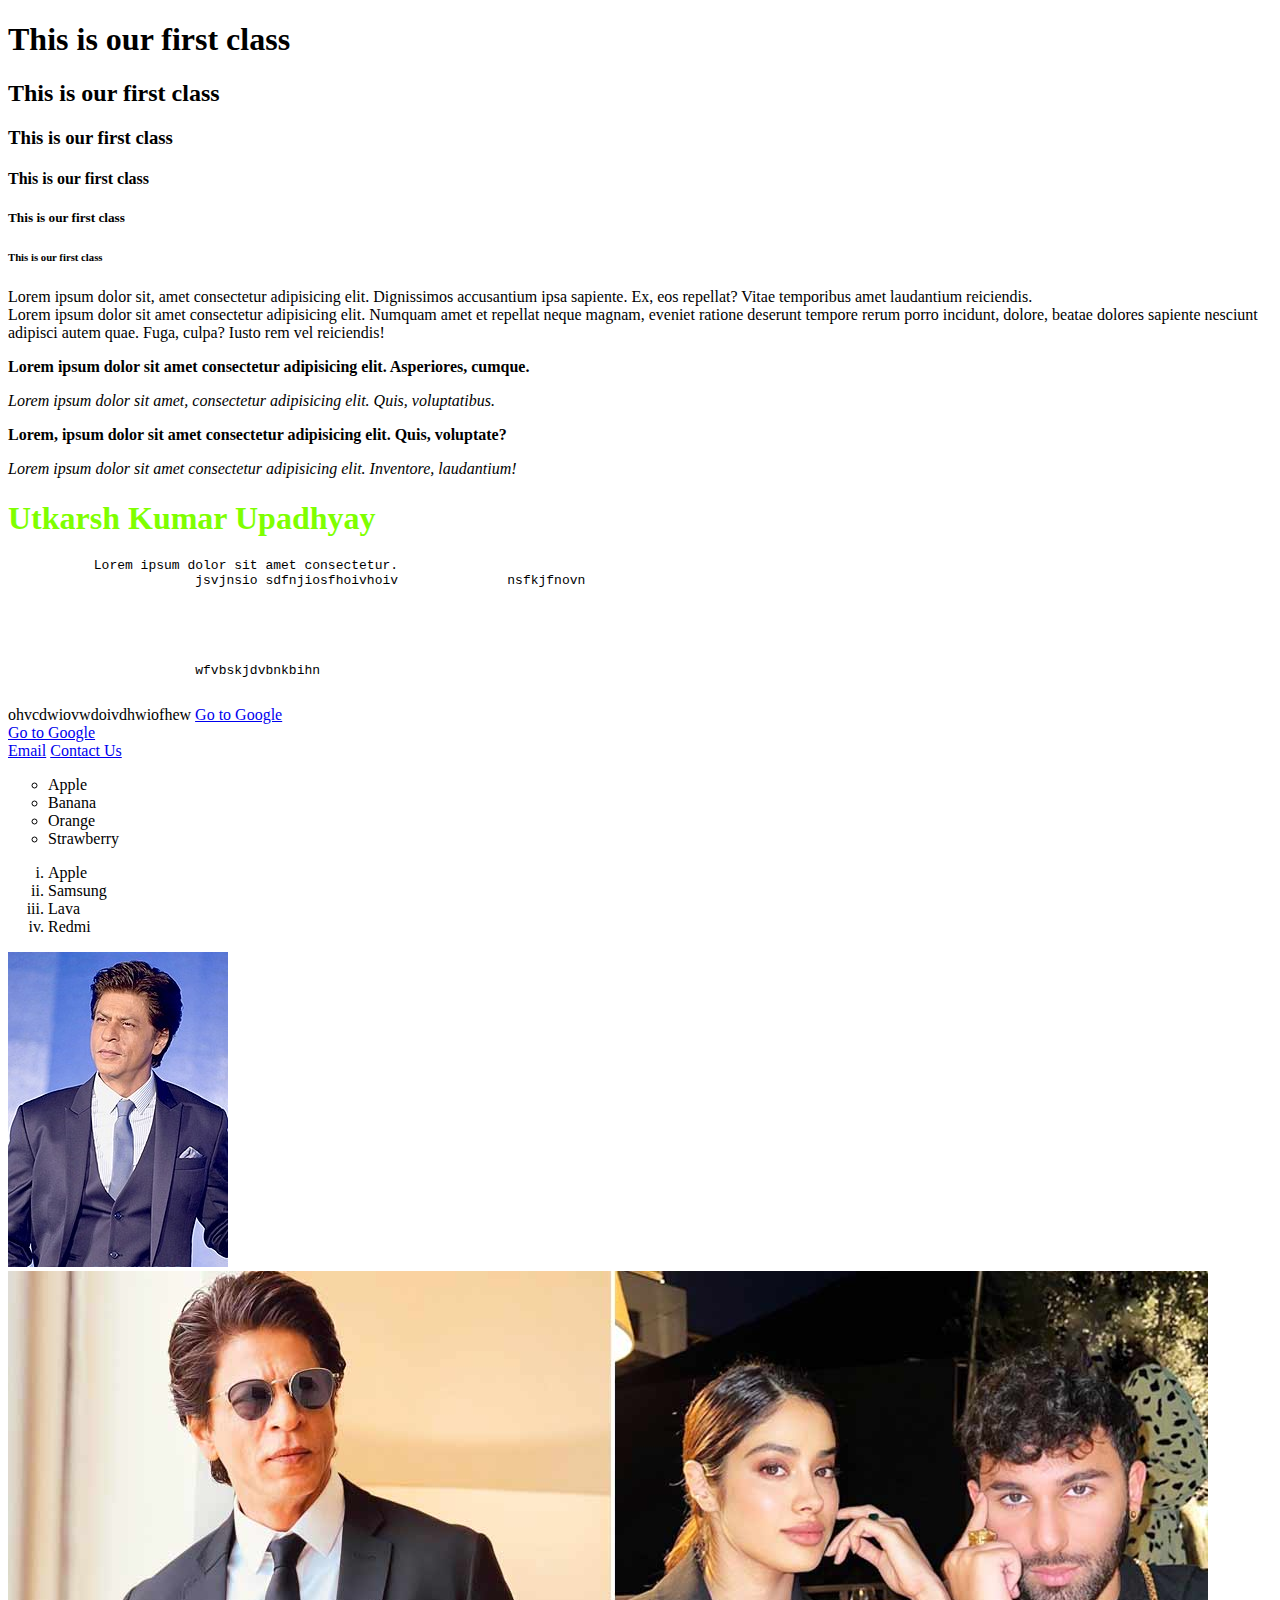
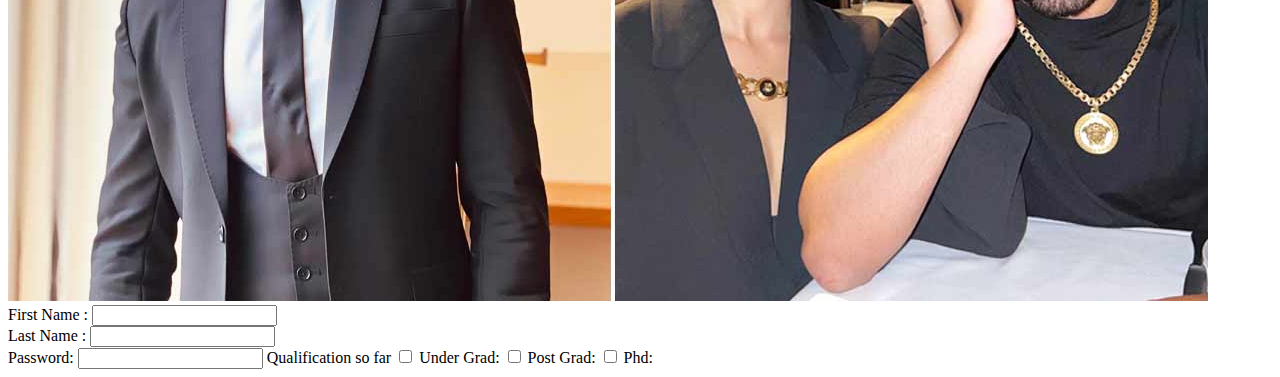
<file: HTML/NOW.html>
<!DOCTYPE html>
<html lang="en">
<head>
    <meta charset="UTF-8">
    <meta name="viewport" content="width=device-width, initial-scale=1.0"> 
    <!-- <meta http-equiv="X-UA-Compatible" content="IE=7">
    <meta http-equiv="X-UA-Compatible" content="ie=edge">
    <meta name="description" content="osgfnvoisnsiovniovnoievovoosnvonosd">
    <meta name="keywords" content=""> -->
    <!-- <meta http-equiv="refresh" content="0; url=http://example.com"> -->
     <!-- cntrl+/ -->
    <title>Frontend Class</title>
</head>
<body>
    <h1>This is our first class</h1>
    <h2>This is our first class</h2>
    <h3>This is our first class</h3>
    <h4>This is our first class</h4>
    <h5>This is our first class</h5>
    <h6>This is our first class</h6>

    <p>Lorem ipsum dolor sit, amet consectetur adipisicing elit. Dignissimos accusantium ipsa sapiente. Ex, eos repellat? Vitae temporibus amet laudantium reiciendis. <br>
    Lorem ipsum dolor sit amet consectetur adipisicing elit. Numquam amet et repellat neque magnam, eveniet ratione deserunt tempore rerum porro incidunt, dolore, beatae dolores sapiente nesciunt adipisci autem quae. Fuga, culpa? Iusto rem vel reiciendis!
    </p>
    <p><b>Lorem ipsum dolor sit amet consectetur adipisicing elit. Asperiores, cumque.</b></p>
    <i>Lorem ipsum dolor sit amet, consectetur adipisicing elit. Quis, voluptatibus.</i>
    <p><strong>Lorem, ipsum dolor sit amet consectetur adipisicing elit. Quis, voluptate?</strong></p>
    <p><em>Lorem ipsum dolor sit amet consectetur adipisicing elit. Inventore, laudantium!</em></p>
    <h1 style="color: chartreuse;">Utkarsh Kumar Upadhyay</h1> <!-- Inline Styling -->

    <pre>           Lorem ipsum dolor sit amet consectetur.
                        jsvjnsio sdfnjiosfhoivhoiv              nsfkjfnovn





                        wfvbskjdvbnkbihn
    </pre>
    <bdo dir="rtl">wehfoiwhdviodwvoiwdcvho</bdo>

    <!-- Anchor Tag -->
    <a href="http://www.google.com" target="_blank" rel="noopener noreferrer">Go to Google</a> <br>
    <a href="http://www.google.com">Go to Google</a> <br>
<a href="mailto:rajm3587@gmail.com">Email</a>
<a href="tel:+91-8588904417">Contact Us</a>

<ul style="list-style-type: circle;">
    <li>Apple</li>
    <li>Banana</li>
    <li>Orange</li>
    <li>Strawberry</li>
</ul>

<ol style="list-style-type: lower-roman;">
    <li>Apple</li>
    <li>Samsung</li>
    <li>Lava</li>
    <li>Redmi</li>
</ol>

<!-- <img src="./srk1.jpg" alt="Shahrukh Khan"> -->

 <picture>
      <Source media="(min-width: 800px)" srcset="srk1.jpg">
      <Source media="(min-width: 500px)" srcset="srk2.jpeg">
      <img src="./srk3.jpg" alt="Shahrukh Khan">
    </picture>

    <!-- Image Map Generated by http://www.image-map.net/ -->
<img src="srk with orry.jpg" usemap="#image-map">

<map name="image-map">
    <area target="" alt="" title="" href="" coords="122,0,409,254" shape="rect">
    <area target="" alt="" title="" href="" coords="651,91,901,331" shape="0">
    <area target="" alt="" title="" href="" coords="927,92,1164,362" shape="0">
</map>

<form action="" method="">
    <label for="First Name"> First Name :</label>
    <input type="text"><br>
    <label for="Last Name"> Last Name :</label>
    <input type="text"><br>
    <label for="Dipannita"> Password:</label>
    <input type="Password" name="" id="">
    
    <label for="" > Qualification so far </label>
    <input type="checkbox" name="" id="">
    <label for=""> Under Grad: </label>
    <input type="checkbox" name="" id="">
    <label for=""> Post Grad: </label>
    <input type="checkbox" name="" id="">
    <label for=""> Phd: </label>
    <!-- block elements take the whole width of the webpage -->




</form>

</body>
</html>
</file>
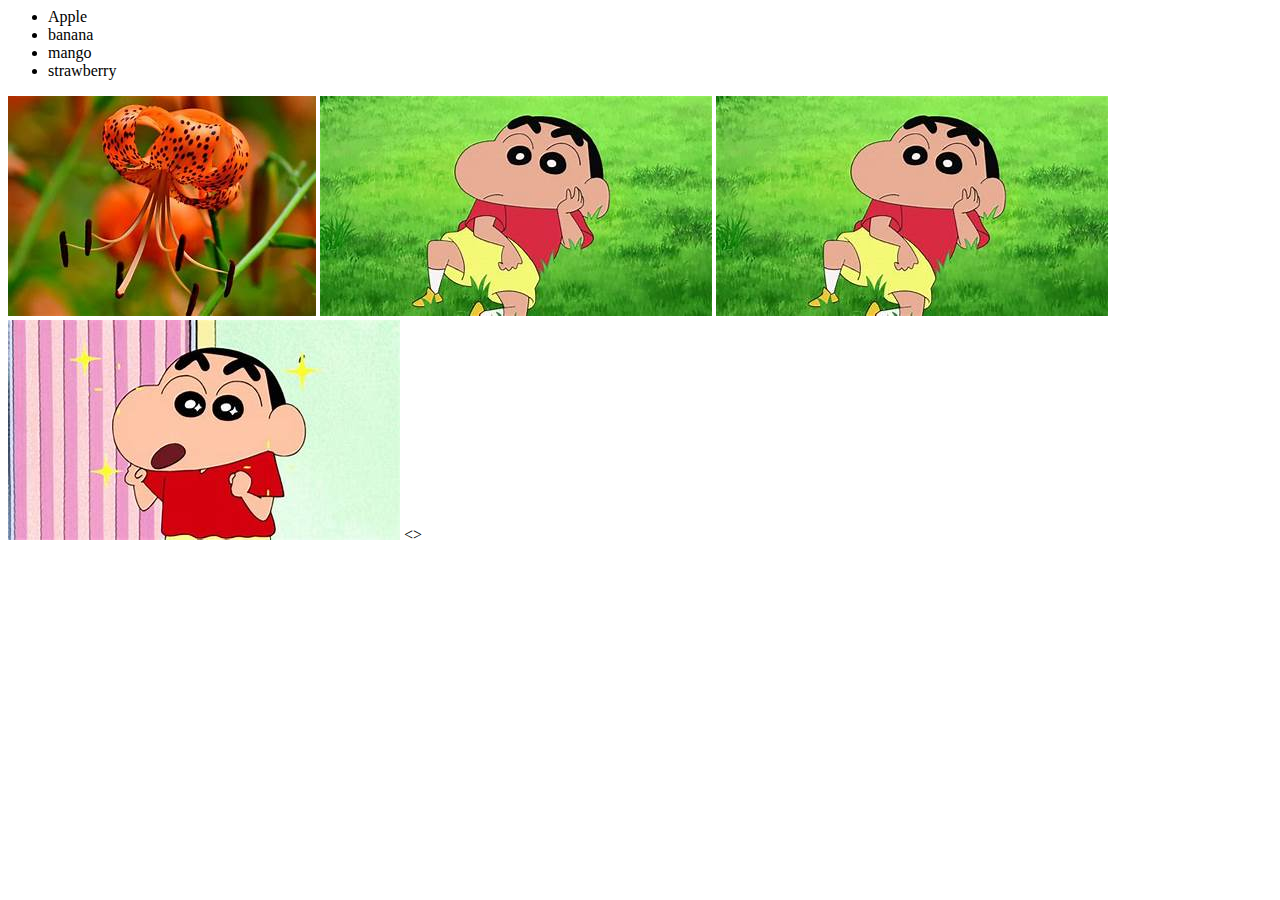
<file: HTML/today.html>
<DOCTYPE html>
<html lang"en">
<body> 
<ul>
    <li>Apple</li>
    <li>banana</li>
    <li>mango</li>
    <li>strawberry</li>
</ul>



<img src="./tiger lilies.jpg" alt="Tiger lily">
<img src="./shinchan.jpg" alt="shinchan">

<picture>
     <source media ="(min-width: 800px)" srcset="shinchan.jpg" >
    <source media="(min-width: 600px)" srcet="shinchan nohara.jpg">
    <img src="./tiger lilies.jpg" alt="tiger lily">
<picture>
    <br>
  <!-- Image Map Generated by http://www.image-map.net/ -->
<img src="shinchan nohara.jpg" usemap="#image-map">

<map name="image-map">
    <area target="_parent" alt="awed Shinchan" title="awed Shinchan" href="" coords="95,25,274" shape="circle">
</map>
   
<><script>
    function a() {
        alert ("Shinchan");
    }
</script>
 
     </body>
</html>
</file>
<file: CSS/box-model/style.css>
.box{
    margin: 100px 30px 20px 50px ; 
    width: 100px;
    height:200px;
    border: 100px solid yellowgreen ;
    padding:50px; 
    box-sizing: border-box
    /*  */
     
}
</file>
<file: CSS/display/style.css>
/* a{
    height: 100px;
    width: 200px;
    display: block;
    font-size: 100px;
} */
 nav{
    border: 2px solid black;
    padding: 30px;
    background-color: bisque;
 }
 ul{
    text-align: end;
 }

 li{
    display: inline;
    margin: 20px;
    font-size: 30px;
    border: 4px solid black;
    background-color: beige;

 }
</file>
<file: CSS/flex/style.css>
.container{
    height: 500px;
    width: 500px;
    border: 2px solid black;
    display: flex;
    flex-direction: column-reverse; /* by default it is always row*/
    flex-wrap: wrap;
    gap: 100px;
    flex-flow: row wrap; 
    /* flex flow is when flex direction is not mentioned , it is an alternate option*/
    justify-content: center;
    align-items: center;
    
}
</file>
<file: CSS/grid/style.css>
*{
    margin: 0px;
    padding: 0px;
    box-sizing: border-box;
}
.container{
    height: 700px;
    border: 2px solid black;
    display: grid; /*works from top to bottom*/
    row-gap: 20px;
    grid-template-columns: 100px 200px 300px; 
    column-gap: 20px;
    justify-content: center;  /*gets centered, the whole thingy*/
    align-items: start; /*makes no change since already in center*/
    
}
.box{
    border: 6px solid rebeccapurple;
    padding: 12px;
}
</file>
<file: CSS/position/style.css>
*{
    height: 1000vh;
    /* so that the web page can be scrolled */
}
.boxes{
    width: 400px;
    height: 400px;
    background-color: bisque;
    margin: 100px auto;
    
    /* this margin 100px ,is only for top and bottom, and auto is to make the box be 
    in the middle/center */

}
.box{
    height: 100px;
    width: 100px;
}
.red{
    background-color: red;
    position: relative; 
    left: 200px;
    /* this left is put to move the red box towards right 200px */
    top: 100px;
    /* top is when the box shifts down 100px */

}
.yellow{
    background-color: yellow;
    position: absolute;
    /* the blue box disappears, becauseyellow is a part of html, ie root element. yellow box is in 
    the top, and the blue box is behind the yellow box */
    right: 200px;
    /* the yellow box moves towards right out of the big box, and the blue box can be seen*/
    z-index: 1;
}
.blue{
    background-color: blue;
    position: fixed; 
    /* the green colour cant be seen, the blue will be fixed, when scrolled a bit green box can be seen */
    right: 100px;
    bottom:50px; 
    /* it gets fixed, does not move even if the website is scrolled */
    z-index: 2;
    /* for when the boxes are overlappig which is not wanted, it would overlap the yellow sice it was 
    given 2, and priority is given */

}
.green{
    background-color: green;
    position:sticky;
    top: 100px;
    /* it stays, but when the paren ie the bigger box is moved and when it touches the bottom the it too
    moves */
}
</file>
<file: CSS/Style/style.css>
p{
    font-size: 100px;
    color: rgb(23, 128, 0);
}
</file>
<file: CSS/transform/style.css>
.box{
    margin: 100px auto;
    width: 400px;
    height: 400px;
    border: 1px solid black;
    background-color: palevioletred;
    display: flex;
    justify-content: center;
    align-items: center;
    font-size: 30px;
    /* transform: scale(4);  */
    /* the scale thing multiples the box made */
    /* transform: skew(20deg, 40deg); */
    /* the skew just rottates the box on its axis */
    /* transform: translate(200px, 100px); */
    /* translate shifts the box wrt x and y axis */
    /* transform: rotate(20deg);  */
    /* rotate -it rotates the box */
    transition: 2s ease;
    transition-property: all;
    transition-delay: 1s;
    /* when the curser on the box, it would wait for 3 sec nd then transforms */
    transition-timing-function: ease-out;
    /* starts then slows down or starts slow and ends fast  */
}
.box:hover{
    transform: rotate(180deg);
    border-radius: 50%;  
    /* makes the box a circle , changes background color to tomato*/
    background-color: tomato;
}
</file>
